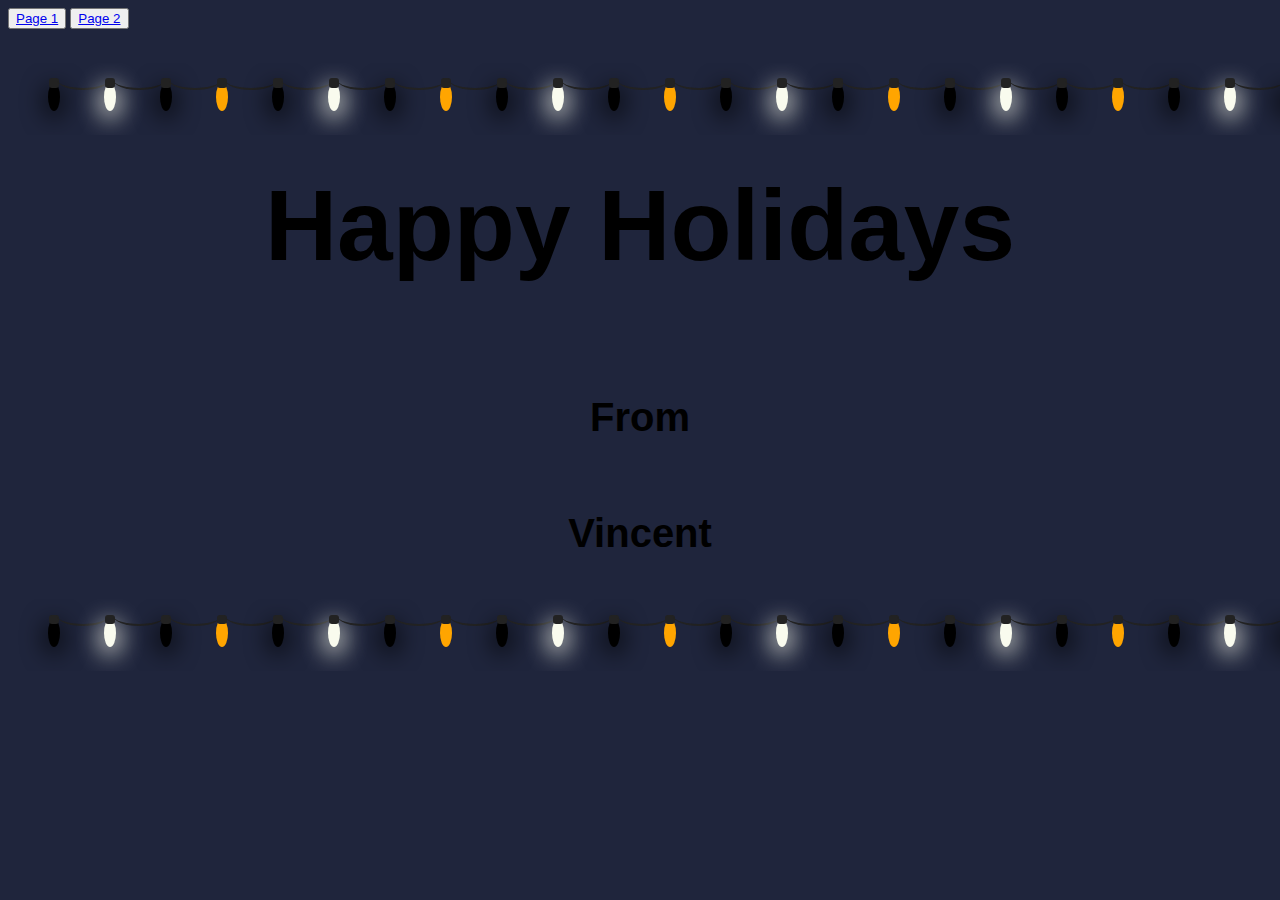
<file: index.html>
<!DOCTYPE html>
<html>

<head>
  <meta charset="utf-8">
  <meta name="viewport" content="width=device-width">
  <title>replit</title>
  <link href="style.css" rel="stylesheet" type="text/css" />
</head>

<body>
<button><a href="index.html">Page 1 </a> </button>
<button><a href="page2.html">Page 2 </a> </button>
  <br>
  <br>
  
  <ul class="strand">
    <!--<li> tags create the individual christmas lights. we're going to have 43 -->
    <li></li>
    <li></li>
    <li></li>
    <li></li>
    <li></li>
    <li></li>
    <li></li>
    <li></li>
    <li></li>
    <li></li>
    <li></li>
    <li></li>
    <li></li>
    <li></li>
    <li></li>
    <li></li>
    <li></li>
    <li></li>
    <li></li>
    <li></li>
    <li></li>
    <li></li>
    <li></li>
    <li></li>
    <li></li>
    <li></li>
    <li></li>
    <li></li>
    <li></li>
    <li></li>
    <li></li>
    <li></li>
    <li></li>
    <li></li>
    <li></li>
    <li></li>
    <li></li>
    <li></li>
    <li></li>
    <li></li>
    <li></li>
    <li></li>
    <li></li>
    <li></li>

  </ul>

  <br>

  <br>
  <br>
  <h1
    style="font-family: Impact, Haettenschweiler, 'Arial Narrow Bold', sans-serif; text-align: center; font-size: 100px;">
    Happy Holidays </h1>
  <br>
  <h1
    style="font-family: Impact, Haettenschweiler, 'Arial Narrow Bold', sans-serif; text-align: center; font-size: 40px;">
    From </h1>
  <br>
  <h1
    style="font-family: Impact, Haettenschweiler, 'Arial Narrow Bold', sans-serif; text-align: center; font-size: 40px;">
    Vincent </h1>

  <ul class="strand">
    <!--<li> tags create the individual christmas lights. we're going to have 43 -->
    <li></li>
    <li></li>
    <li></li>
    <li></li>
    <li></li>
    <li></li>
    <li></li>
    <li></li>
    <li></li>
    <li></li>
    <li></li>
    <li></li>
    <li></li>
    <li></li>
    <li></li>
    <li></li>
    <li></li>
    <li></li>
    <li></li>
    <li></li>
    <li></li>
    <li></li>
    <li></li>
    <li></li>
    <li></li>
    <li></li>
    <li></li>
    <li></li>
    <li></li>
    <li></li>
    <li></li>
    <li></li>
    <li></li>
    <li></li>
    <li></li>
    <li></li>
    <li></li>
    <li></li>
    <li></li>
    <li></li>
    <li></li>
    <li></li>
    <li></li>
    <li></li>

  </ul>
  <script src="https://replit.com/public/js/replit-badge.js" theme="blue" defer></script>




































</body>

</html>
</file>
<file: style.css>
body {
  background: #1f253c;
}


.strand {
  text-align: center;
  white-space: nowrap;
  overflow: hidden;
  position: absolute;
  z-index: 1;
  margin:  -15 0 0 0;
  padding: 0;
  pointer-events: none;
  width: 100%;
}


.strand li {
  position: relative;
  -webkit-animation-fill-mode: both;
  animation-fill-mode: both;
  -webkit-animation-iteration-count: infinite;
  animation-iteration-count: infinite;
  list-style: none;
  margin: 0;
  padding: 0;
  display: block;
  width: 12px;
  height: 28px;
  border-radius: 50%;
  margin: 20px;
  display: inline-block;
  background: orange;
  box-shadow: 0px 4.66667px 24px 3px #orange;
  -webkit-animation-name: flash-1;
  animation-name: flash-1;
  -webkit-animation-duration: 2s;
  animation-duration: 2s;

}

.strand li:nth-child(2n+1) {
  background: black;
  box-shadow: 0px 4.66667px 24px 2px black;
  -webkit-animation-name: flash-2;
  animation-name: flash-2;
  -webkit-animation-duration: 0.4s;
  animation-duration: 0.4s;
  
}



.strand li:nth-child(4n+2) {
  background: #f9fbee;
  box-shadow: 0px 4.66667px 24px 3px #f9fbee;
  -webkit-animation-name: flash-3;
  animation-name: flash-3;
  -webkit-animation-duration: 1.1s;
  animation-duration: 1.1s;
  
}


.strand li:nth-child(odd) {
  -webkit-animation-duration: 1.8s;
  animation-duration: 1.8s;

}




.strand li:nth-child(3n+1) {
  -webkit-animation: 1.4s;
  animation-duration: 1.4s;

}


.strand li:before {
  content: "";
position: absolute;
  background: #222;
  width: 10px;
  height: 9.33333px;
  border-radius: 3px;
  top: -4.66667px;
  left: 1px;
  
}




.strand li:after {
  content: "";
  top: -14px;
  left: 9px;
  position: absolute;
    display: block;
  width: 52px;
  height: 18.66667px;
 border-bottom: solid #222 2px;
  border-radius: 50%;

}


.strand li:last-child {
  content: none;
}

.strand li:first-child {
margin-left: 40px;  
}


@-webkit-keyframes flash-1 { 
  0%,100% {
  background: orange;
  box-shadow: 0px 4.66667px 24px 3px orange;
}
50% {
  background: orange;
  box-shadow: 0px 4.66667px 24px 3px orange;
}
}

@keyframes flash-1 { 
  0%,
  100% {
  background: orange;
  box-shadow: 0px 4.66667px 24px 3px orange;
}
50% {
  background:  rgba(240, 34, 65, 0.4);
  box-shadow: 0px 4.66667px 24px 3px rgba(240, 35, 65, 0.2);
}
}







@-webkit-keyframes flash-2 { 
  0%,100% {
  background: black;
  box-shadow: 0px 4.66667px 24px 3px black;
}
50% {
  background: black;
  box-shadow: 0px 4.66667px 24px 3px black;
}
}

@keyframes flash-2 { 
  0%,
  100% {
  background: black;
  box-shadow: 0px 4.66667px 24px 3px black;
}
50% {
  background: black;
  box-shadow: 0px 4.66667px 24px 3px black;
}
}



@-webkit-keyframes flash-3 { 
  0%,100% {
  background: #f9fbee;
  box-shadow: 0px 4.66667px 24px 3px #f9fbee;
}
50% {
  background:  rgba(249, 251, 238, 0.4);
  box-shadow: 0px 4.66667px 24px 3px   rgba(249, 251, 238, 0.2);
}
}

@keyframes flash-3 { 
  0%,
  100% {
  background: #f9fbee;
  box-shadow: 0px 4.66667px 24px 3px #f9fbee;
}
50% {
  background:    rgba(249, 251, 238, 0.4);
  box-shadow: 0px 4.66667px 24px 3px   rgba(249, 251, 238, 0.2);
}
}
</file>
